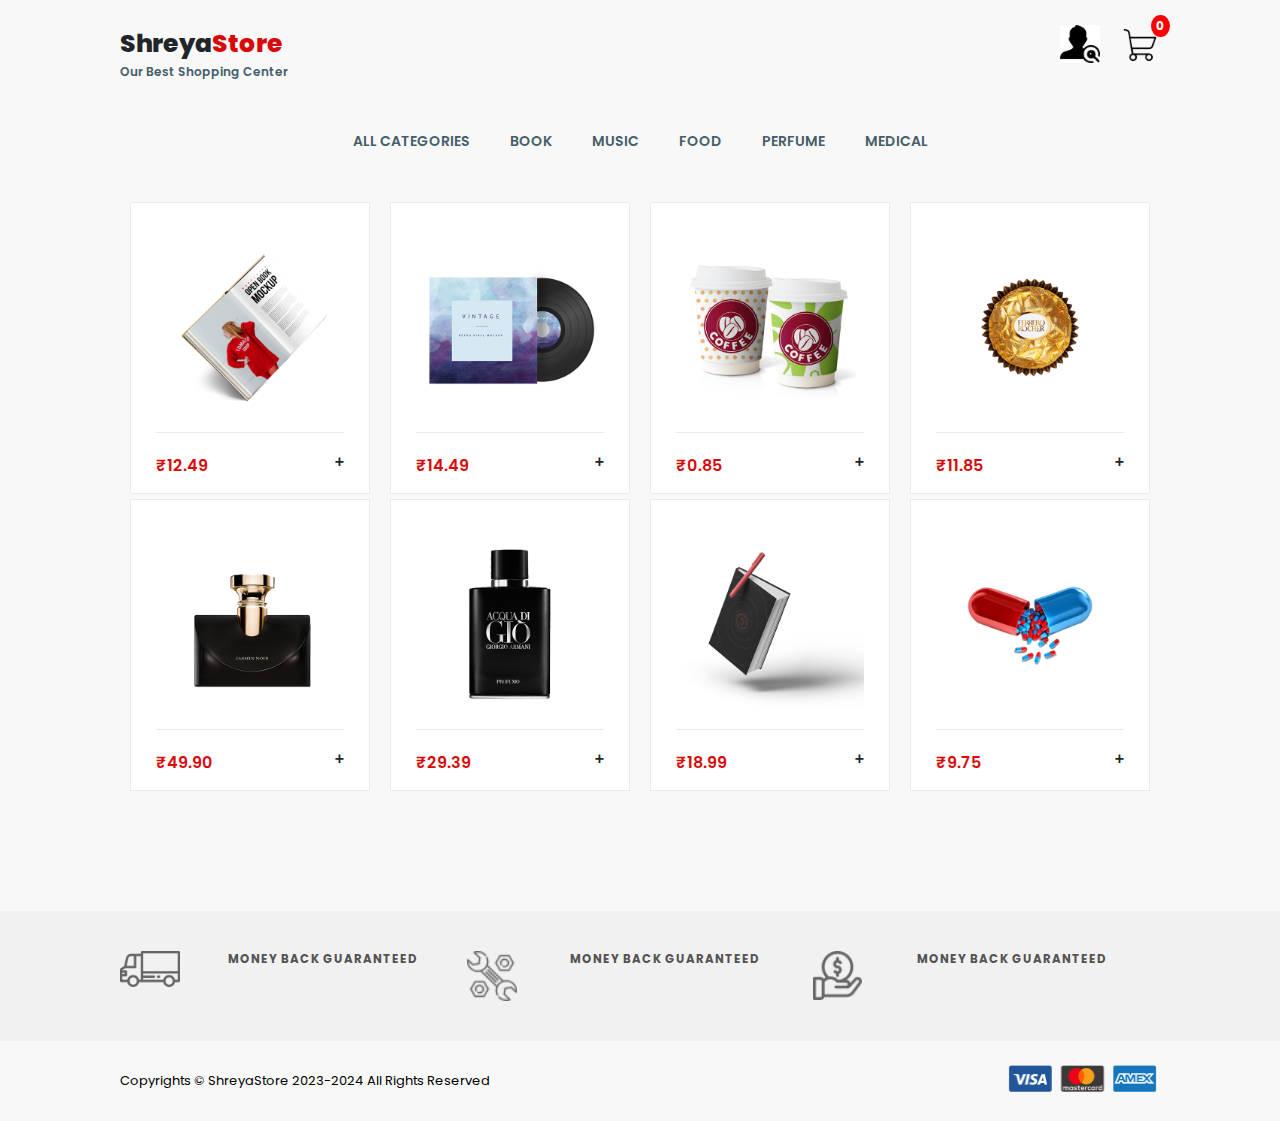
<file: index.html>
<!DOCTYPE html>
<html lang="en">
  <head>
    <!-- title -->
    <title>ShreyaStore</title>

    <!-- required meta tags -->
    <meta charset="UTF-8" />
    <meta http-equiv="X-UA-Compatible" content="IE=edge" />
    <meta name="viewport" content="width=device-width, initial-scale=1.0" />
    <meta name="theme-color" content="#f8f8f8" />

    <!-- favicon -->
    <link rel="icon" href="images/icon.png" />

    <!-- google font -->
    <link
      href="https://fonts.googleapis.com/css?family=Poppins:100,200,300,400,500,600,700,800,900"
      rel="stylesheet"
    />
    <link
      href="https://fonts.googleapis.com/css?family=Roboto:100,300,400,500,700,900&amp;subset=cyrillic"
      rel="stylesheet"
    />

    <!-- styles -->
    <link rel="stylesheet" href="css/reset.css" />
    <link rel="stylesheet" href="css/layout.css" />
    <link rel="stylesheet" href="css/style.css" />
  </head>
  <body>
    <!-- cursor -->
    <div id="cursor"></div>

    <div class="container">
      <!-- navbar section start -->
      <nav>
        <div class="row">
          <div class="col-6">
            <div class="navbar-left">
              <h1>
                <a href="index.html">Shreya<span>Store</span></a>
              </h1>
              <p class="navbar-p">Our Best Shopping Center</p>
            </div>
          </div>
          <div class="col-6">
            <div class="navbar-right">
              <a href="login.html" class="cart-link">
                <img
                  src="images/login.png"
                  alt="shopping cart"
                  class="shopping-cart-img"
                />
              </a>
              <a href="checkout.html" class="cart-link">
                <img
                  src="images/shopping-cart.png"
                  alt="shopping cart"
                  class="shopping-cart-img"
                />
                <span class="cart-count">3</span>
              </a>
            </div>
          </div>
        </div>
      </nav>
      <!-- navbar section end -->

      <!-- product section start-->
      <section id="product-section">
        <div class="filters"></div>
        <div class="products">
          <div class="product-list row"></div>
        </div>
      </section>
      <!-- product section end-->
    </div>

    <!-- footer section start -->
    <footer>
      <div class="row footer-top">
        <div class="col-4 footer-col">
          <div class="footer-item">
            <img
              src="images/home1-policy.png"
              alt="car"
              class="footer-img car-img"
            />
            <div class="footer-item-content">
              <h3>Money back guaranteed</h3>
            </div>
          </div>
        </div>
        <div class="col-4 footer-col">
          <div class="footer-item">
            <img src="images/home1-policy2.png" class="footer-img" />
            <div class="footer-item-content">
              <h3>Money back guaranteed</h3>
            </div>
          </div>
        </div>
        <div class="col-4 footer-col">
          <div class="footer-item">
            <img src="images/home1-policy3.png" class="footer-img" />
            <div class="footer-item-content">
              <h3>Money back guaranteed</h3>
            </div>
          </div>
        </div>
      </div>
      <div class="row footer-bottom">
        <div class="col-6">
          <div class="footer-bottom-left-box">
            <p class="footer-p">
              Copyrights © ShreyaStore 2023-2024 All Rights Reserved
            </p>
          </div>
        </div>
        <div class="col-6">
          <div class="footer-bottom-right-box">
            <img src="images/pay.png" class="footer-img pay-img" />
          </div>
        </div>
      </div>
    </footer>
    <!-- footer section end -->

    <!-- jquery -->
    <script src="https://ajax.googleapis.com/ajax/libs/jquery/2.1.1/jquery.min.js"></script>

    <!-- script js -->
    <script src="js/app.js"></script>
  </body>
</html>
</file>
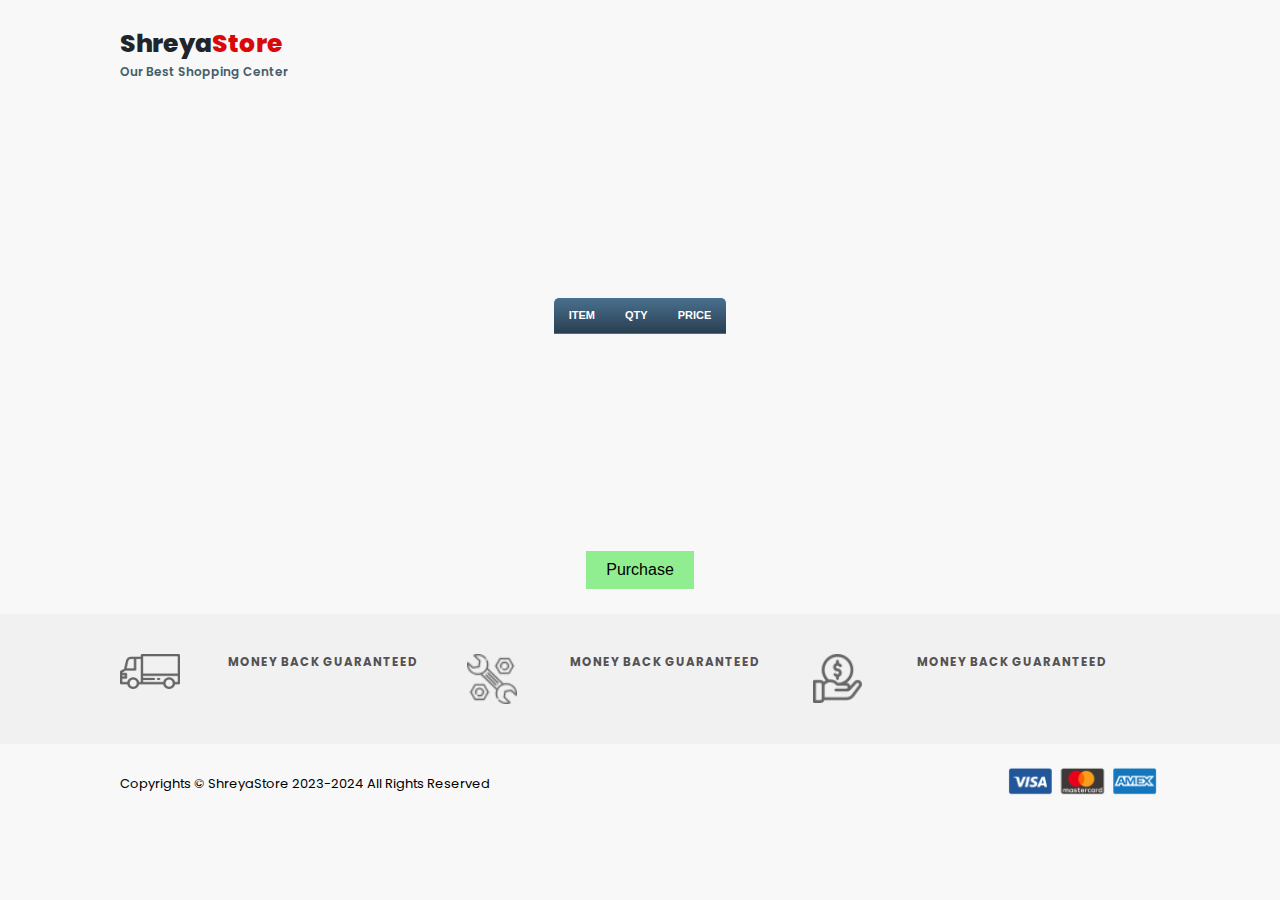
<file: checkout.html>
<!DOCTYPE html>
<html lang="en">
  <head>
    <!-- title -->
    <title>ShreyaStore</title>

    <!-- required meta tags -->
    <meta charset="UTF-8" />
    <meta http-equiv="X-UA-Compatible" content="IE=edge" />
    <meta name="viewport" content="width=device-width, initial-scale=1.0" />
    <meta name="theme-color" content="#f8f8f8" />

    <!-- favicon -->
    <link rel="icon" href="images/icon.png" />

    <!-- google font -->
    <link
      href="https://fonts.googleapis.com/css?family=Poppins:100,200,300,400,500,600,700,800,900"
      rel="stylesheet"
    />
    <link
      href="https://fonts.googleapis.com/css?family=Roboto:100,300,400,500,700,900&amp;subset=cyrillic"
      rel="stylesheet"
    />

    <!-- styles -->
    <link rel="stylesheet" href="css/reset.css" />
    <link rel="stylesheet" href="css/layout.css" />
    <link rel="stylesheet" href="css/style.css" />
  </head>
  <body>
    <!-- cursor -->
    <div id="cursor"></div>

    <div class="container">
      <!-- navbar section start -->
      <nav>
        <div class="row">
          <div class="col-6">
            <div class="navbar-left">
              <h1>
                <a href="index.html">Shreya<span>Store</span></a>
              </h1>
              <p class="navbar-p">Our Best Shopping Center</p>
            </div>
          </div>
        </div>
      </nav>
      <!-- navbar section end -->

      <div class="table-div">
        <table id="bill">
          <thead>
            <tr>
              <th scope="col" colspan="2">Item</th>
              <th scope="col">Qty</th>
              <th scope="col">Price</th>
            </tr>
          </thead>
          <tbody id="tbody"></tbody>
          <tfoot id="tfoot"></tfoot>
        </table>
      </div>
      <center>
        <button id="checkout-btn" onclick="alert('Items Purchased Successfully'); window.location.href='login.html'">Purchase</button>
      </center>
    </div>

    <!-- footer section start -->
    <footer>
      <div class="row footer-top">
        <div class="col-4 footer-col">
          <div class="footer-item">
            <img
              src="images/home1-policy.png"
              alt="car"
              class="footer-img car-img"
            />
            <div class="footer-item-content">
              <h3>Money back guaranteed</h3>
            </div>
          </div>
        </div>
        <div class="col-4 footer-col">
          <div class="footer-item">
            <img src="images/home1-policy2.png" class="footer-img" />
            <div class="footer-item-content">
              <h3>Money back guaranteed</h3>
            </div>
          </div>
        </div>
        <div class="col-4 footer-col">
          <div class="footer-item">
            <img src="images/home1-policy3.png" class="footer-img" />
            <div class="footer-item-content">
              <h3>Money back guaranteed</h3>
            </div>
          </div>
        </div>
      </div>
      <div class="row footer-bottom">
        <div class="col-6">
          <div class="footer-bottom-left-box">
            <p class="footer-p">
              Copyrights © ShreyaStore 2023-2024 All Rights Reserved
            </p>
          </div>
        </div>
        <div class="col-6">
          <div class="footer-bottom-right-box">
            <img src="images/pay.png" class="footer-img pay-img" />
          </div>
        </div>
      </div>
    </footer>
    <!-- footer section end -->

    <!-- jquery -->
    <script src="https://ajax.googleapis.com/ajax/libs/jquery/2.1.1/jquery.min.js"></script>

    <!-- script js -->
    <script src="js/checkout.js"></script>
  </body>
</html>
</file>
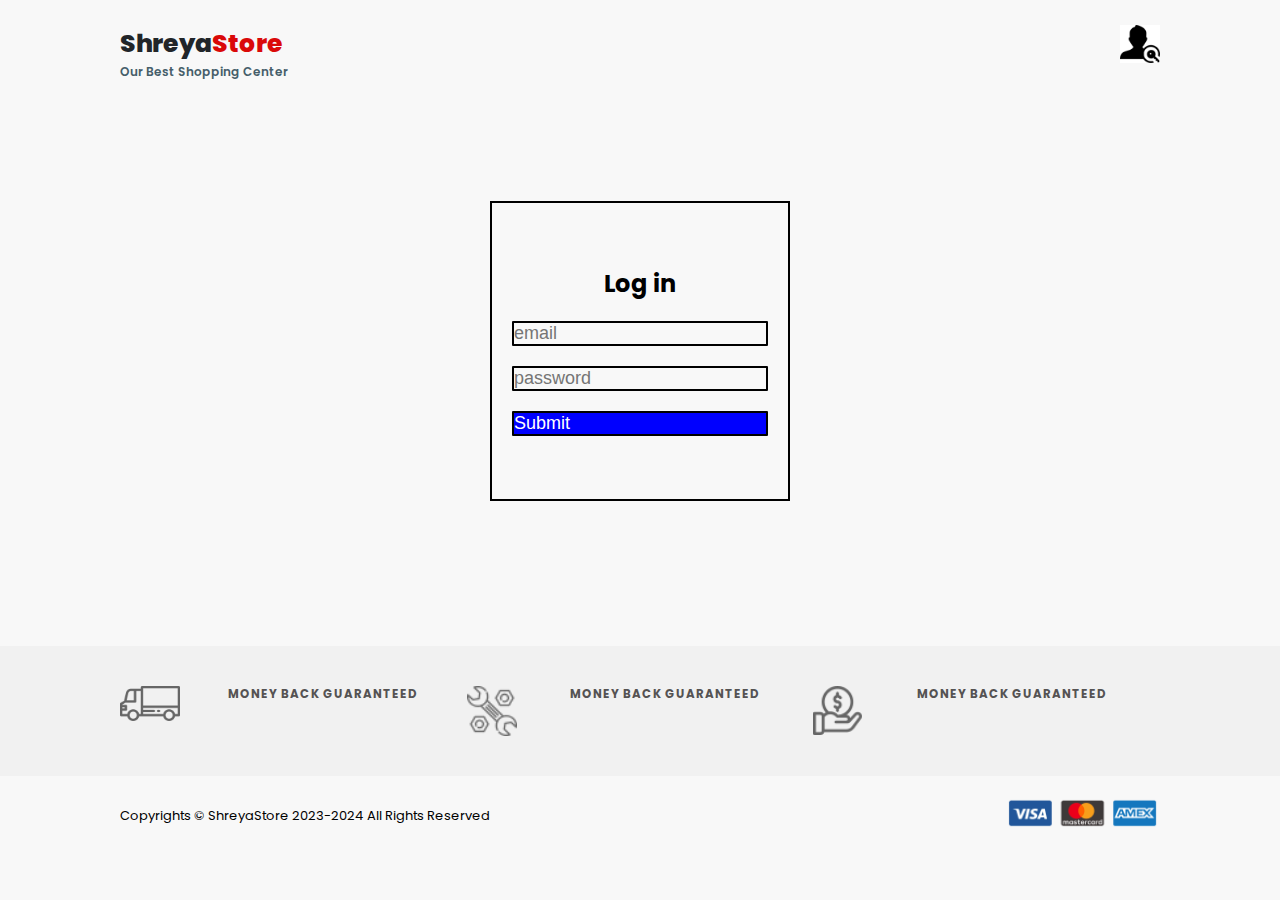
<file: login.html>
<!DOCTYPE html>
<html lang="en">
  <head>
    <!-- title -->
    <title>ShreyaStore</title>

    <!-- required meta tags -->
    <meta charset="UTF-8" />
    <meta http-equiv="X-UA-Compatible" content="IE=edge" />
    <meta name="viewport" content="width=device-width, initial-scale=1.0" />
    <meta name="theme-color" content="#f8f8f8" />

    <!-- favicon -->
    <link rel="icon" href="images/icon.png" />

    <!-- google font -->
    <link
      href="https://fonts.googleapis.com/css?family=Poppins:100,200,300,400,500,600,700,800,900"
      rel="stylesheet"
    />
    <link
      href="https://fonts.googleapis.com/css?family=Roboto:100,300,400,500,700,900&amp;subset=cyrillic"
      rel="stylesheet"
    />

    <!-- styles -->
    <link rel="stylesheet" href="css/reset.css" />
    <link rel="stylesheet" href="css/layout.css" />
    <link rel="stylesheet" href="css/style.css" />
    <link rel="stylesheet" href="css/login.css" />
  </head>
  <body>
    <!-- cursor -->
    <div id="cursor"></div>

    <div class="container">
      <!-- navbar section start -->
      <nav>
        <div class="row">
          <div class="col-6">
            <div class="navbar-left">
              <h1>
                <a href="index.html">Shreya<span>Store</span></a>
              </h1>
              <p class="navbar-p">Our Best Shopping Center</p>
            </div>
          </div>
          <div class="col-6">
            <div class="navbar-right">
              <a href="login.html" class="cart-link">
                <img
                  src="images/login.png"
                  alt="shopping cart"
                  class="shopping-cart-img"
                />
              </a>
            </div>
          </div>
        </div>
      </nav>
      <!-- navbar section end -->

      <div class="main-div">
        <div id="login-div">
          <h2>Log in</h2>
          <form>
            <input type="email" placeholder="email" id="login-email" />
            <input type="password" placeholder="password" id="login-passwd" />
          </form>
          <button id="login-submit">Submit</button>
        </div>
      </div>
    </div>

    <!-- footer section start -->
    <footer>
      <div class="row footer-top">
        <div class="col-4 footer-col">
          <div class="footer-item">
            <img
              src="images/home1-policy.png"
              alt="car"
              class="footer-img car-img"
            />
            <div class="footer-item-content">
              <h3>Money back guaranteed</h3>
            </div>
          </div>
        </div>
        <div class="col-4 footer-col">
          <div class="footer-item">
            <img src="images/home1-policy2.png" class="footer-img" />
            <div class="footer-item-content">
              <h3>Money back guaranteed</h3>
            </div>
          </div>
        </div>
        <div class="col-4 footer-col">
          <div class="footer-item">
            <img src="images/home1-policy3.png" class="footer-img" />
            <div class="footer-item-content">
              <h3>Money back guaranteed</h3>
            </div>
          </div>
        </div>
      </div>
      <div class="row footer-bottom">
        <div class="col-6">
          <div class="footer-bottom-left-box">
            <p class="footer-p">
              Copyrights © ShreyaStore 2023-2024 All Rights Reserved
            </p>
          </div>
        </div>
        <div class="col-6">
          <div class="footer-bottom-right-box">
            <img src="images/pay.png" class="footer-img pay-img" />
          </div>
        </div>
      </div>
    </footer>
    <!-- footer section end -->

    <!-- jquery -->
    <script src="https://ajax.googleapis.com/ajax/libs/jquery/2.1.1/jquery.min.js"></script>

    <!-- script js -->
    <script src="js/login.js"></script>
  </body>
</html>
</file>
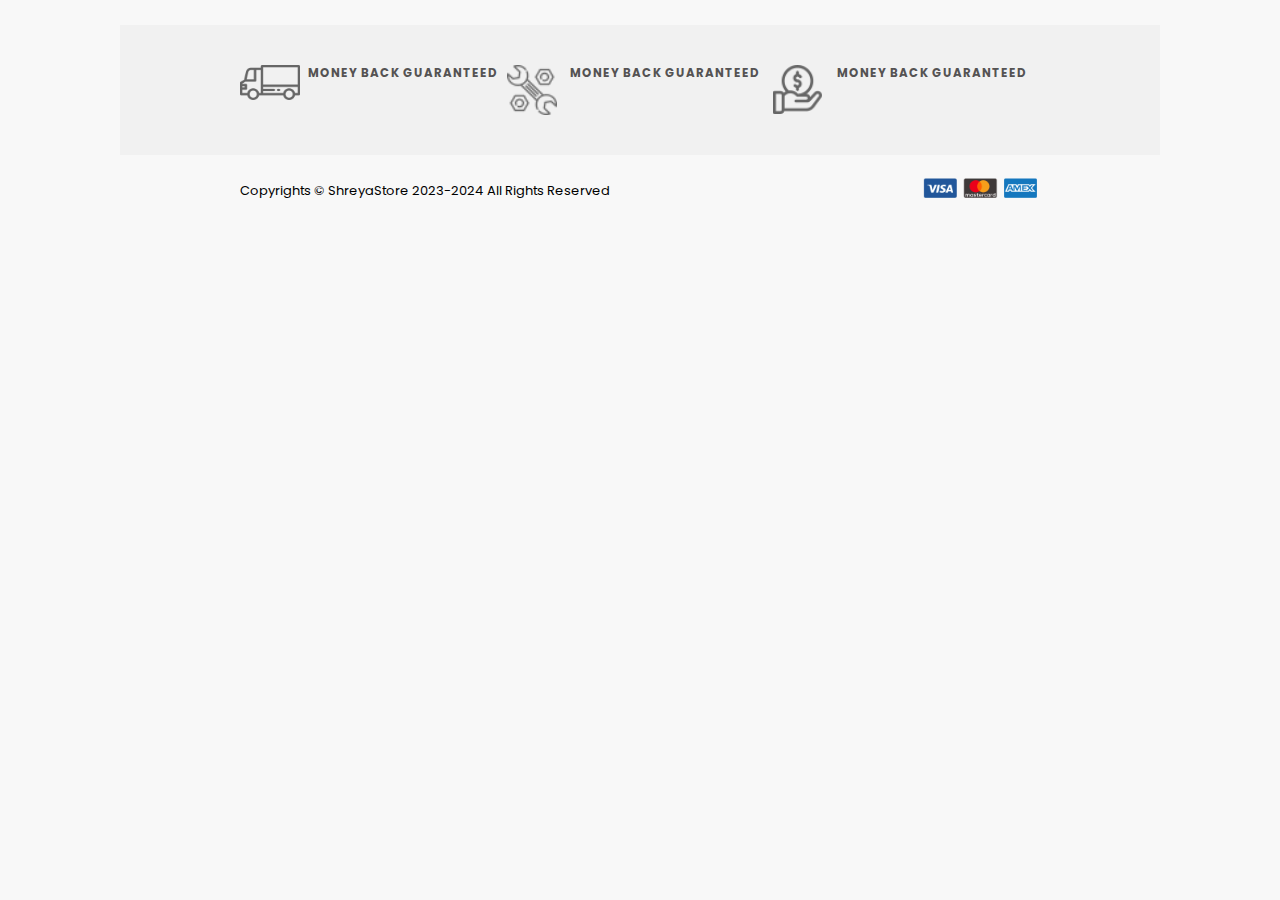
<file: product.html>
<!DOCTYPE html>
<html lang="en">
  <head>
    <!-- title -->
    <title>ShreyaStore</title>

    <!-- required meta tags -->
    <meta charset="UTF-8" />
    <meta http-equiv="X-UA-Compatible" content="IE=edge" />
    <meta name="viewport" content="width=device-width, initial-scale=1.0" />
    <meta name="theme-color" content="#f8f8f8" />

    <!-- favicon -->
    <link rel="icon" href="images/icon.png" />

    <!-- google font -->
    <link
      href="https://fonts.googleapis.com/css?family=Poppins:100,200,300,400,500,600,700,800,900"
      rel="stylesheet"
    />
    <link
      href="https://fonts.googleapis.com/css?family=Roboto:100,300,400,500,700,900&amp;subset=cyrillic"
      rel="stylesheet"
    />

    <!-- font awesome -->
    <link
      href="https://stackpath.bootstrapcdn.com/font-awesome/4.7.0/css/font-awesome.min.css"
      rel="stylesheet"
    />

    <!-- styles -->
    <link rel="stylesheet" href="css/reset.css" />
    <link rel="stylesheet" href="css/layout.css" />
    <link rel="stylesheet" href="css/style.css" />
  </head>
  <body>
    <!-- cursor -->
    <div id="cursor"></div>

    <div class="container">
      <div id="">
    </div>

    <!-- footer section start -->
    <footer>
      <div class="row footer-top">
        <div class="col-4 footer-col">
          <div class="footer-item">
            <img
              src="images/home1-policy.png"
              alt="car"
              class="footer-img car-img"
            />
            <div class="footer-item-content">
              <h3>Money back guaranteed</h3>
              
            </div>
          </div>
        </div>
        <div class="col-4 footer-col">
          <div class="footer-item">
            <img src="images/home1-policy2.png" class="footer-img" />
            <div class="footer-item-content">
              <h3>Money back guaranteed</h3>
              
            </div>
          </div>
        </div>
        <div class="col-4 footer-col">
          <div class="footer-item">
            <img src="images/home1-policy3.png" class="footer-img" />
            <div class="footer-item-content">
              <h3>Money back guaranteed</h3>
              
            </div>
          </div>
        </div>
      </div>
      <div class="row footer-bottom">
        <div class="col-6">
          <div class="footer-bottom-left-box">
            <p class="footer-p">
              Copyrights © ShreyaStore 2023-2024 All Rights Reserved
            </p>
          </div>
        </div>
        <div class="col-6">
          <div class="footer-bottom-right-box">
            <img src="images/pay.png" class="footer-img pay-img" />
          </div>
        </div>
      </div>
    </footer>
    <!-- footer section end -->

    <!-- script js -->
    <script src="js/product.js"></script>
  </body>
</html>
</file>
<file: css/layout.css>
.row {
  display: flex;
}

.col-1 {
  width: calc((100% / 12) * 1);
}

.col-2 {
  width: calc((100% / 12) * 2);
}

.col-3 {
  width: calc((100% / 12) * 3);
}

.col-4 {
  width: calc((100% / 12) * 4);
}

.col-5 {
  width: calc((100% / 12) * 5);
}

.col-6 {
  width: calc((100% / 12) * 6);
}

.col-7 {
  width: calc((100% / 12) * 7);
}

.col-8 {
  width: calc((100% / 12) * 8);
}

.col-9 {
  width: calc((100% / 12) * 9);
}

.col-10 {
  width: calc((100% / 12) * 10);
}

.col-11 {
  width: calc((100% / 12) * 11);
}

.col-12 {
  width: calc((100% / 12) * 12);
}
</file>
<file: css/style.css>
/* variables start */
:root {
  --primary-color: #212529;
  --secondary-color: #465e6a;
  --bg-color: #f8f8f8;
  --overlay-bg-color: #ffffffe6;
  --footer-bg-color: #f1f1f1;
  --white-color: #fff;
  --red-color: #da0909;
  --grey-color: #808080da;
  --border-color: #ebebeb;
  --text-color: #555353;
  --facebook-color: #3b5999;
  --twitter-color: #1da1f2;
  --pinterest-color: #cb2028;
  --google-color: #fe6d4c;
  --shadow-color: #00000033;
  --font-family: Poppins, sans-serif;
}
/* variables end */

/* common start */
html {
  font-size: 10px;
  scroll-behavior: smooth;
}

body {
  background-color: var(--bg-color);
  overflow-x: hidden;
  font-family: var(--font-family);
}

img {
  height: auto;
  width: 100%;
  user-select: none;
  object-fit: contain;
}

a {
  color: var(--primary-color);
}

p {
  font-size: 1.2rem;
}

.container {
  overflow-x: hidden;
  padding: 2.5rem 12rem;
}

::selection {
  background-color: var(--red-color);
  color: var(--white-color);
}
/* common end */

/* navbar start */
.navbar-right {
  display: flex;
  justify-content: flex-end;
}

.navbar-p {
  font-weight: 600;
  color: var(--secondary-color);
}

h1 {
  font-size: 2.5rem;
  font-weight: 800;
}

h1 span,
.product-price {
  color: var(--red-color);
}

.shopping-cart-img {
  width: 4rem;
}

.cart-link {
  position: relative;
  display: inline-block;
  padding-left: 2rem;
}

.cart-count {
  position: absolute;
  top: -10px;
  right: -10px;
  background-color: red;
  color: white;
  font-size: 12px;
  font-weight: bold;
  padding: 2px 5px;
  border-radius: 50%;
}
/* navbar end */

/* filter start */
.filters {
  display: flex;
  justify-content: center;
}

.filter-option {
  text-transform: uppercase;
  font-weight: 600;
  font-size: 1.4rem;
  margin: 5rem 2rem;
  color: var(--secondary-color);
  font-family: var(--font-family);
}

.filter-option:hover {
  color: var(--grey-color) !important;
}

.filter-option:active {
  transform: scale(0.98);
}
/* filter end */

/* overlay start */
.overlay {
  visibility: hidden;
  position: absolute;
  top: 0;
  width: 100%;
  height: 100%;
  z-index: 80;
  background-color: var(--overlay-bg-color);
}

.product-img-box:hover .overlay {
  visibility: visible;
  transition: all 0.5s cubic-bezier(0.57, 0.21, 0.69, 1.25);
}

.overlay-link {
  right: 1rem;
  width: 4rem;
  height: 4rem;
  position: absolute;
  border-radius: 50%;
  border: 0.1rem solid var(--primary-color);
  padding: 0.8rem;
}

.overlay-link:hover {
  background-color: var(--border-color);
}

.overlay-info {
  position: absolute;
  bottom: 0;
  padding-bottom: 1.5rem;
}

.overlay-info p {
  font-size: 1.5rem;
  color: var(--text-color);
}

.overlay-info h2 {
  font-size: 1.7rem;
  color: var(--primary-color);
}

.arrow-img {
  transform: rotate(-93deg);
}
/* overlay end */

/* products start */
#product-section {
  margin-bottom: 9rem;
}

.product-item {
  background-color: var(--white-color);
  border: 0.1rem solid var(--border-color);
  padding: 2.5rem 2.5rem 1.5rem;
  width: 24rem;
  margin: 1.5rem;
  display: inline-block;
}

.product-img-box {
  position: relative;
}

.product-list {
  flex-wrap: wrap;
}

.product-price,
.btn-add-cart {
  font-weight: 600;
}

.product-price {
  font-size: 1.6rem;
}

.btn-add-cart {
  cursor: pointer;
  font-size: 1.6rem;
  color: var(--primary-color);
}

.product-img {
  height: auto;
  user-select: none;
  padding: 1.5rem 0;
}

.product-content {
  display: flex;
  padding-top: 2rem;
  justify-content: space-between;
}

hr {
  background-color: var(--border-color);
  width: 100%;
  height: 0.1rem;
}

.num {
  position: absolute;
  top: 0;
  font-size: 1.5rem;
}

button {
  display: flex;
  background-color: transparent;
}
/* products end */

/* product details start */
.product-detail-item {
  display: flex;
  margin-bottom: 8rem;
}

.product-detail-img-box,
.product-detail-desc-box {
  background-color: var(--white-color);
}

.product-detail-desc-box {
  display: flex;
  justify-content: center;
  align-content: center;
  flex-direction: column;
  margin: 16rem 0 2.5rem -10rem;
  padding: 6rem 8rem;
  box-shadow: 0 0.1rem 0.2rem var(--shadow-color);
}

.product-detail-img-box {
  margin-top: 8rem;
  padding: 4rem;
}

.product-detail-img {
  width: 100%;
  padding-right: 5rem;
}

.name {
  font-size: 3rem;
  font-weight: 600;
}

.price {
  margin-top: 1rem;
  font-size: 2.2rem;
  font-weight: 600;
}

.desc {
  font-size: 1.5rem;
  line-height: 2.8rem;
  letter-spacing: 0.1rem;
  margin: 1.5rem 0;
}

.subdesc {
  font-size: 1.5rem;
  margin-bottom: 1.5rem;
}

.like-icon {
  padding-top: 2rem;
}

.icon {
  user-select: none;
  font-size: 1.3rem;
  padding: 0.2rem 0.5rem;
  border-radius: 0.3rem;
  color: var(--white-color);
  margin-right: 0.5rem;
}

.icon:hover {
  opacity: 0.85;
}

.facebook {
  background-color: var(--facebook-color);
}

.twitter {
  background-color: var(--twitter-color);
}

.google {
  background-color: var(--google-color);
}

.pinterest {
  background-color: var(--pinterest-color);
}
/* product details end */

/* footer start */
.footer-img {
  width: 5rem;
}

.car-img {
  width: 6rem;
}

.pay-img {
  width: 30%;
}

.footer-top,
.footer-bottom {
  padding: 4rem 12rem;
}

.footer-top {
  background-color: var(--footer-bg-color);
}

.footer-bottom {
  justify-content: space-between;
  padding: 2rem 12rem;
}

.footer-item {
  display: flex;
}

.footer-p {
  font-size: 1.3rem;
}

.footer-bottom-left-box {
  height: 100%;
  display: flex;
  align-items: center;
}

.footer-bottom-right-box {
  text-align: end;
}

.footer-item-content {
  margin: 0 auto;
}

.footer-item-content h3 {
  text-transform: uppercase;
  letter-spacing: 0.1rem;
  color: var(--text-color);
  padding-bottom: 1rem;
}
/* footer end */

/* media queries start */
@media screen and (max-width: 1600px) {
  .product-item {
    margin: 0 auto 0.5rem;
  }
}

@media screen and (max-width: 1100px) {
  html {
    font-size: 8px;
  }

  .container {
    padding: 3rem 6rem;
  }
}

@media screen and (max-width: 900px) {
  html {
    font-size: 7px;
  }

  .row.product-detail-item {
    display: block;
  }

  .product-detail-img-box {
    margin: 2rem auto;
  }

  .product-detail-desc-box {
    margin: 2rem auto;
    padding: 4rem;
  }

  .footer-img {
    margin-right: 0.8rem;
  }
}

@media screen and (max-width: 700px) {
  html {
    font-size: 5px;
  }

  .footer-item {
    display: block;
  }
}

@media screen and (max-width: 480px) {
  html {
    font-size: 4.1px;
  }

  .footer-item {
    display: block;
    margin-bottom: 1rem;
  }

  .footer-col {
    margin: 0 auto;
  }

  .footer-top {
    display: block;
    text-align: center;
  }
}
/* media queries end */
</file>
<file: css/login.css>
.main-div {
  display: flex;
  flex-direction: column;
  align-items: center;
  height: 60vh;
  justify-content: center;
}

form {
  display: flex;
  flex-direction: column;
}

#login-div {
  display: flex;
  flex-direction: column;
  justify-content: center;
  border: 2px solid;
  text-align: center;
  padding: 10px;
  margin: 5px;
  min-width: 300px;
  min-height: 300px;
}

input {
  margin: 10px;
  background: transparent;
  border: 2px solid;
  border-radius: 1px;
  font-size: large;
}

button {
  margin: 10px;
  background: blue;
  color: white;
  border: 2px solid black;
  border-radius: 1px;
  text-align: center;
    font-size: large;
}

h2 {
  margin: 10px;
  font-size: x-large;
}
</file>
